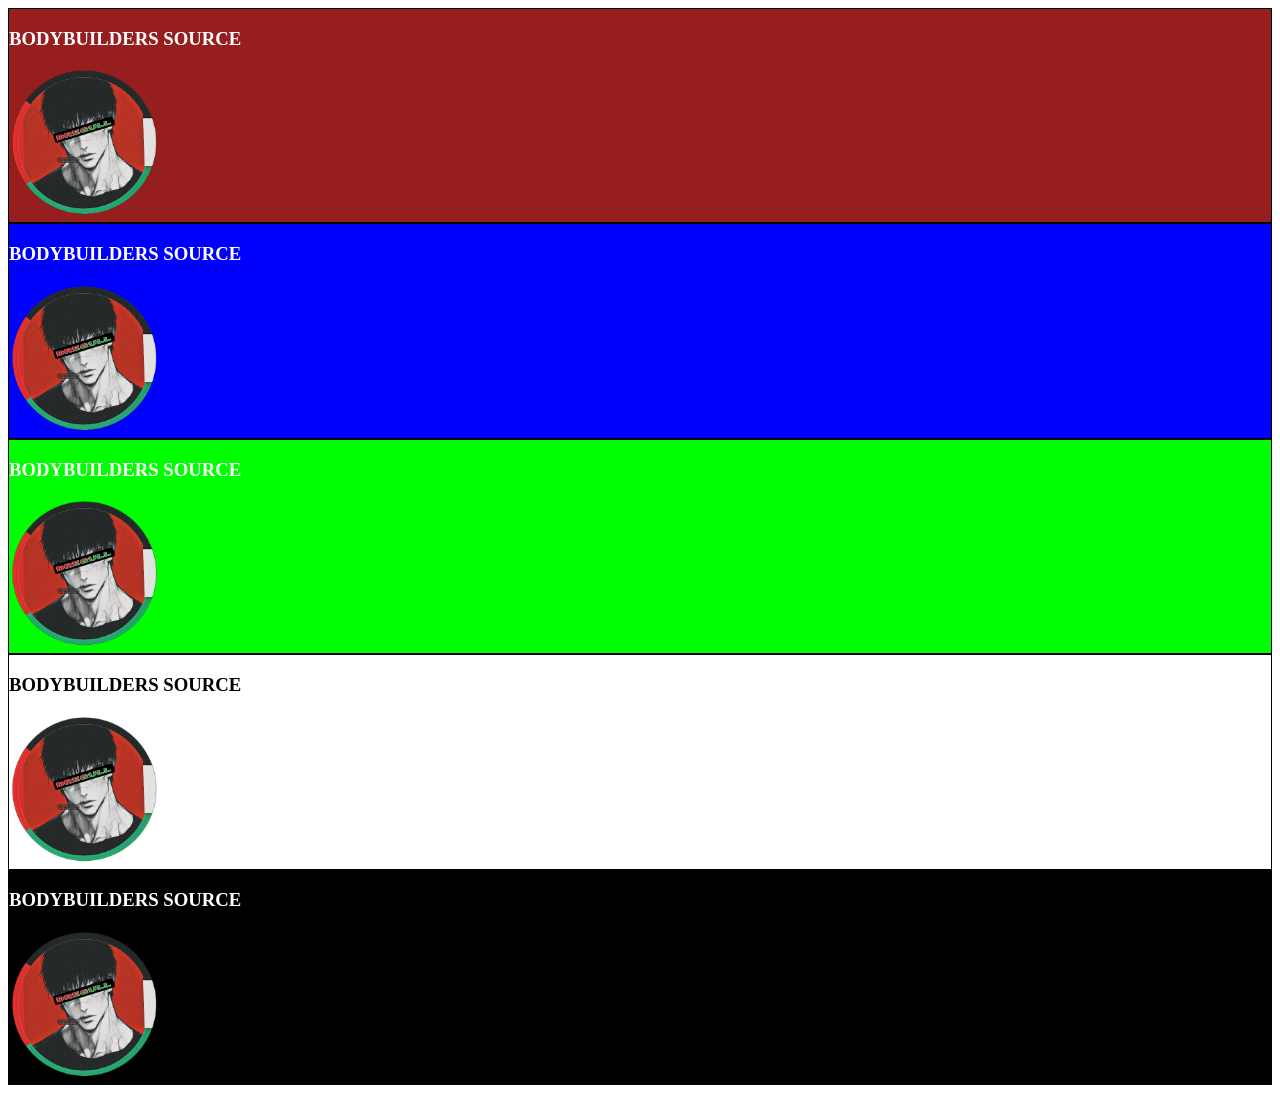
<file: HTML&CSS/index.html>
<!DOCTYPE html>

<body>
    <div style="background-color: rgb(150,30,30); border: 1.86px #000000 solid ">
        <div style="color: #fff">
            <h3>BODYBUILDERS SOURCE</h3> 
        </div>
         <img src="z.png" width="150"/>
    </div>
</body>
<head>
</head>
<body>
    <div style="background-color: rgb(0,0,255); border: 1.86px #000000 solid ">
        <div style="color: #fff">
            <h3>BODYBUILDERS SOURCE</h3> 
        </div>
         <img src="z.png" width="150"/>
    </div>
</body>
<head>
</head>
<body>
    <div style="background-color: rgb(0,255,0); border: 1.86px #000000 solid ">
        <div style="color: #fff">
            <h3>BODYBUILDERS SOURCE</h3> 
        </div>
         <img src="z.png" width="150"/>
    </div>
</body>
<head>
</head>
<body>
    <div style="background-color: rgb(255,255,255); border: 1.86px #000000 solid ">
        <div style="color: #000">
            <h3>BODYBUILDERS SOURCE</h3> 
        </div>
         <img src="z.png" width="150"/>
    </div>
</body>
<head>
</head>
<body>
    <div style="background-color: rgb(0,0,0); border: 1.86px #000000 solid ">
        <div style="color: #fff">
            <h3>BODYBUILDERS SOURCE</h3> 
        </div>
         <img src="z.png" width="150"/>
    </div>
</body>
</file>
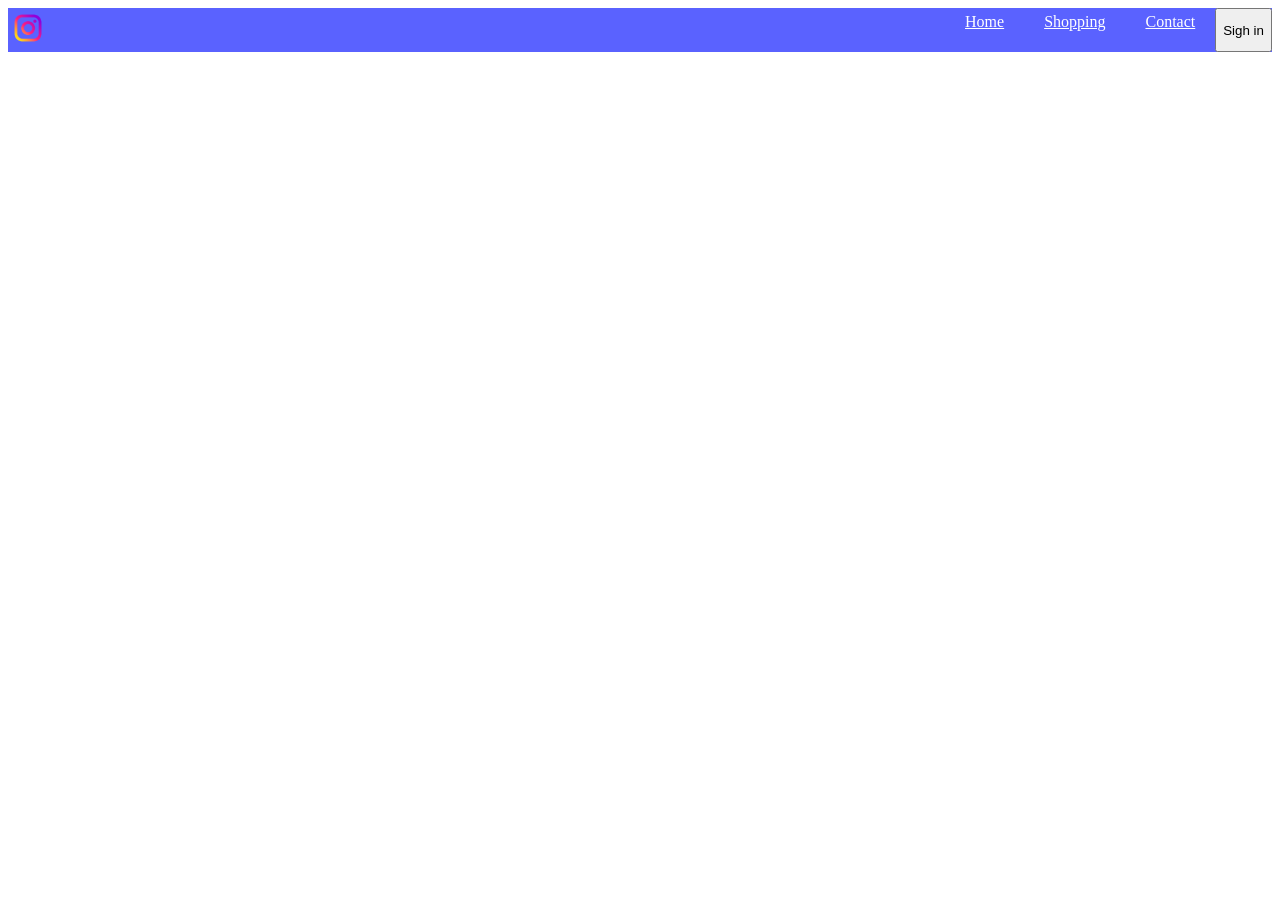
<file: HTML&CSS/HTML/test.html>
<!DOCTYPE html>
<head>
  <title>BGFG Store</title>
</head>

<style>
  div {
    margin: 0px;
    background-color: rgb(90, 98, 255);
    display: flex;
    justify-content: space-between;
  }
  .styleL0 a {
    align-items:center;
    color:white;
    padding: 5px 20px;
    
  };
  .styleL0 a:hover {
    color:red;
  };
</style> 
<body>
  <div>
    <div>
      <a href="https://instagram.com"><img src="instagram.png" width="40" ></a>
    </div>
    <div class = "styleL0">
      <a href="test.html">Home</a>
      <a href="test.html">Shopping</a>
      <a href="test.html">Contact</a>
      <button>Sigh in</button>
    </div>
  </div>
</body>
</file>
